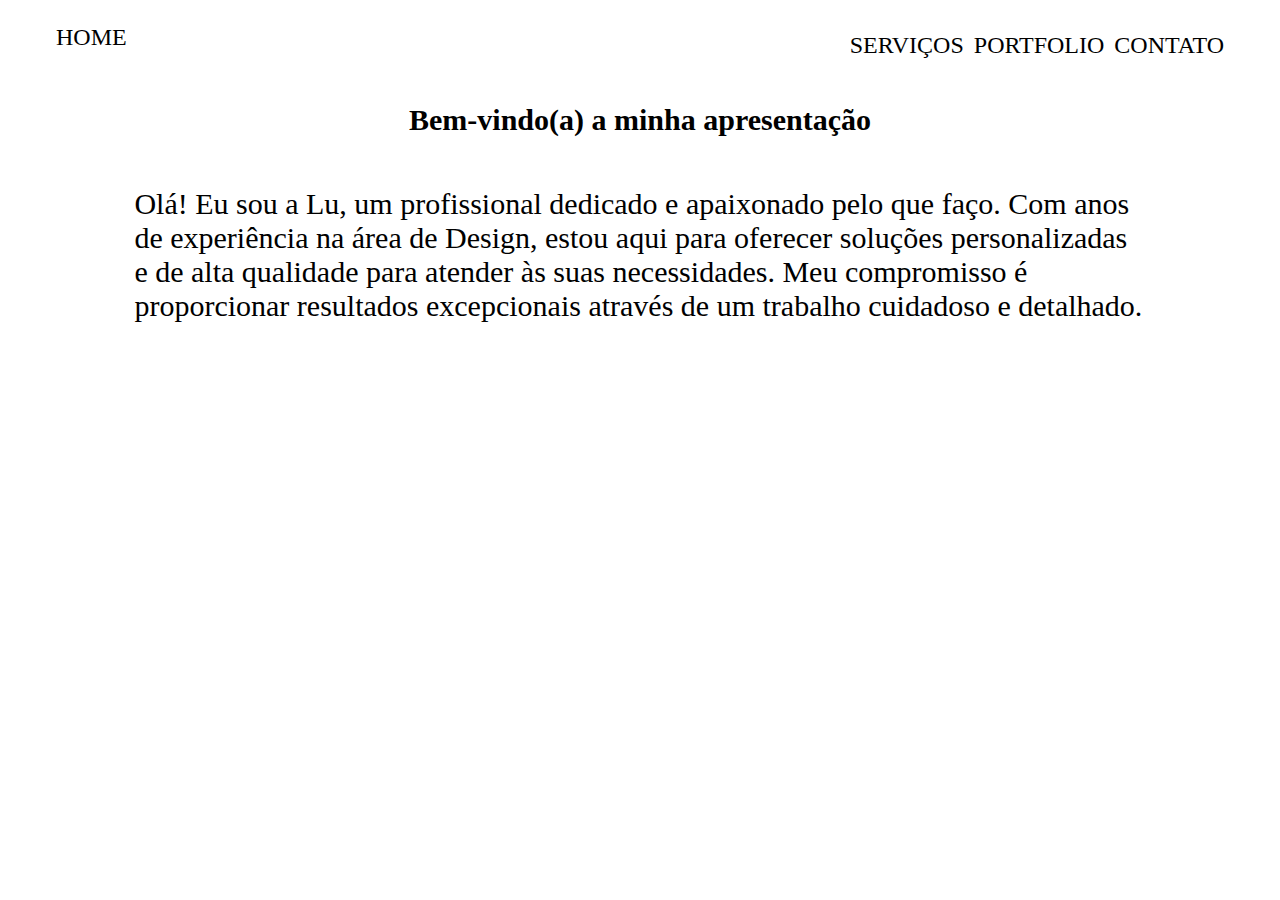
<file: index.html>
<!DOCTYPE html>
<html lang="pt-br">
  <head>
    <meta charset="UTF-8" />
    <meta name="viewport" content="width=device-width, initial-scale=1.0" />
    <link rel="stylesheet" href="./CSS/style.css" />
    <title>Home</title>
  </head>
  <body>
    <header>
      <h1 class="paginaAtual">HOME</h1>
      <nav class="navBar">
        <ul>
          <li>
            <a href="Pages/infoServices.html">Serviços</a>
          </li>
          <li>
            <a href="Pages/portfolio.html">Portfolio</a>
          </li>
          <li>
            <a href="Pages/contact.html">Contato</a>
          </li>
        </ul>
      </nav>
    </header>
    <main>
      <h1>Bem-vindo(a) a minha apresentação</h1>
      <p>
        Olá! Eu sou a Lu, um profissional dedicado e apaixonado pelo que
        faço. Com anos de experiência na área de Design, estou aqui
        para oferecer soluções personalizadas e de alta qualidade para atender
        às suas necessidades. Meu compromisso é proporcionar resultados
        excepcionais através de um trabalho cuidadoso e detalhado.
      </p>
    </main>
    <!-- <footer>
        With ❤️ by Gabriela e Maria
    </footer> -->
  </body>
</html>
</file>
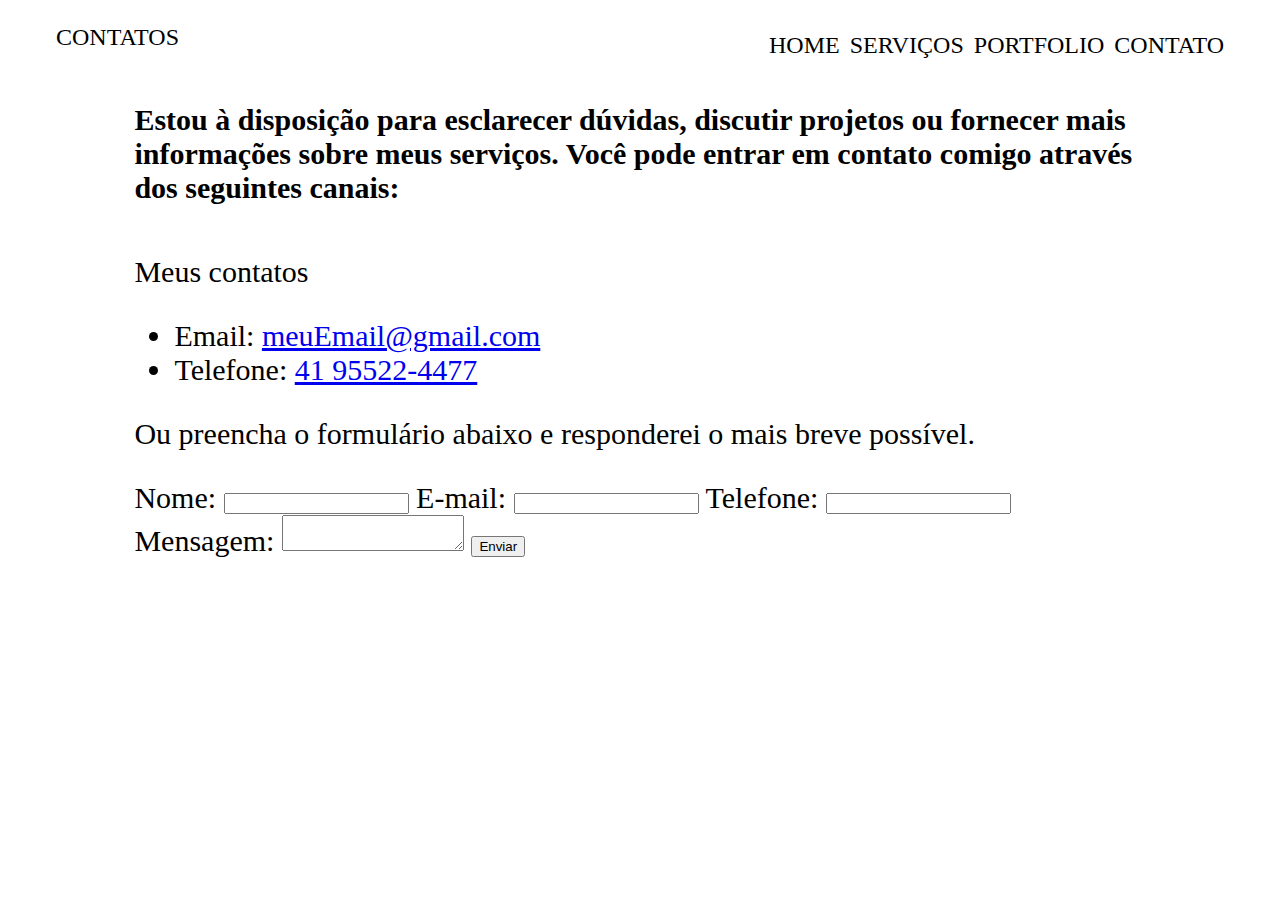
<file: Pages/contact.html>
<!DOCTYPE html>
<html lang="pt-br">
  <head>
    <meta charset="UTF-8" />
    <meta name="viewport" content="width=device-width, initial-scale=1.0" />
    <link rel="stylesheet" href="../CSS/style.css" />
    <title>Contato</title>
  </head>
  <body>
    <header>
      <h1 class="paginaAtual">Contatos</h1>
      <nav class="navBar">
        <ul>
          <li>
            <a href="../index.html">Home</a>
          </li>
          <li>
            <a href="infoServices.html">Serviços</a>
          </li>
          <li>
            <a href="portfolio.html">Portfolio</a>
          </li>
          <li>
            <a href="contact.html">Contato</a>
          </li>
        </ul>
      </nav>
    </header>
    <main>
      <h1>
        Estou à disposição para esclarecer dúvidas, discutir projetos ou
        fornecer mais informações sobre meus serviços. Você pode entrar em
        contato comigo através dos seguintes canais:
      </h1>
      <div>
        <p>Meus contatos</p>
        <ul>
            <li>
                Email: <a href="mailto:">meuEmail@gmail.com</a>
            </li>
            <li>
                Telefone: <a href="tel:+">41 95522-4477</a>
            </li>
        </ul>
        <p>Ou preencha o formulário abaixo e responderei o mais breve possível.</p>
        <form method="post" id="send">

            <label for="nome">Nome:</label>
            <input type="text" id="nome" name="nome" required>

            <label for="email">E-mail:</label>
            <input type="text" id="email" name="email" required>

            <label for="telefone">Telefone:</label>
            <input type="text" id="telefone" name="telefone">

            <label for="mensagem">Mensagem:</label>
            <textarea id="mensagem" name="mensagem"></textarea>

            <button type="submit">Enviar</button> 
        </form>
      </div>
    </main>
    <script>
        const sendbtn = document.getElementById('send');

         sendbtn.addEventListener("submit", (event) => {
            event.preventDefault();
            window.location.href = '../index.html';
            alert("Formulario Enviado Com Sucesso!!!!");
        })     
    </script>
  </body>
</html>
</file>
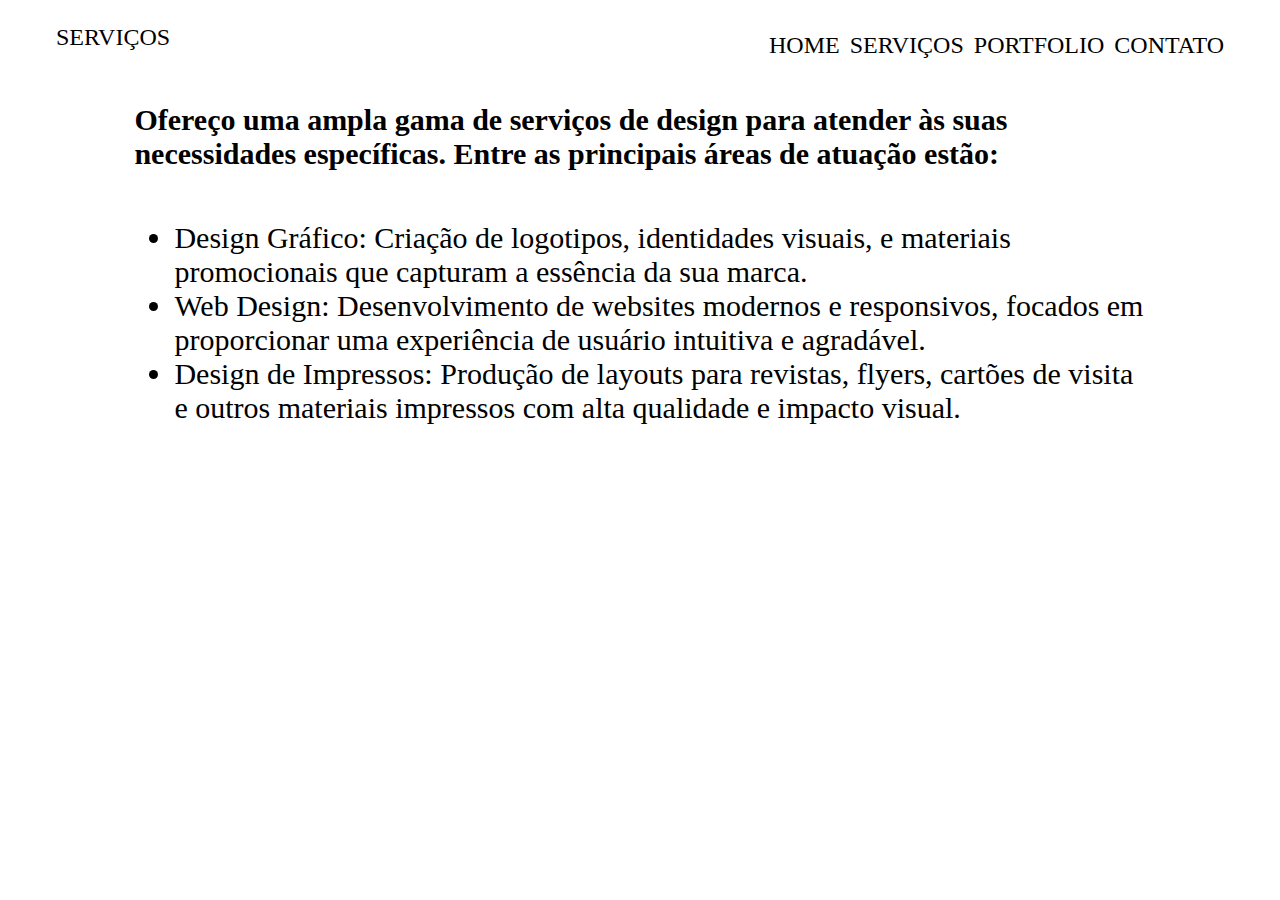
<file: Pages/infoServices.html>
<!DOCTYPE html>
<html lang="pt-br">
  <head>
    <meta charset="UTF-8" />
    <meta name="viewport" content="width=device-width, initial-scale=1.0" />
    <link rel="stylesheet" href="../CSS/style.css" />
    <title>Serviços</title>
  </head>
  <body>
    <header>
      <h1 class="paginaAtual">Serviços</h1>
      <nav class="navBar">
        <ul>
          <li>
            <a href="../index.html">Home</a>
          </li>
          <li>
            <a href="infoServices.html">Serviços</a>
          </li>
          <li>
            <a href="portfolio.html">Portfolio</a>
          </li>
          <li>
            <a href="contact.html">Contato</a>
          </li>
        </ul>
      </nav>
    </header>
    <main>
      <h1>
        Ofereço uma ampla gama de serviços de design para atender às suas
        necessidades específicas. Entre as principais áreas de atuação estão:
      </h1>
      <div class="meusServiços">
        <ul>
          <li>
            Design Gráfico: Criação de logotipos, identidades visuais, e
            materiais promocionais que capturam a essência da sua marca.
          </li>
          <li>
            Web Design: Desenvolvimento de websites modernos e responsivos,
            focados em proporcionar uma experiência de usuário intuitiva e
            agradável.
          </li>
          <li>
            Design de Impressos: Produção de layouts para revistas, flyers,
            cartões de visita e outros materiais impressos com alta qualidade e
            impacto visual.
          </li>
        </ul>
      </div>
    </main>
  </body>
</html>
</file>
<file: CSS/style.css>
header {
    display: flex;
    justify-content: space-between;
}
.paginaAtual {
    margin-left: 2em;
    font-size:  24px;
    font-weight: 300;
    text-transform: uppercase;
}
.navBar ul{
    display: flex;
    gap: 10px;
    list-style: none;
    text-transform: uppercase;
    font-size: 24px;
    margin-right: 2em;
}
.navBar a {
    text-decoration: none;
    color: black;
}
.navBar a:hover {
    color: rgb(145, 142, 138);
}
main {
    margin: auto;
    width: 80%;
    display: flex;
    flex-direction: column;
    align-items: center;
    font-size: 30px;
}
main h1 {
    font-size: 30px;
}
</file>
